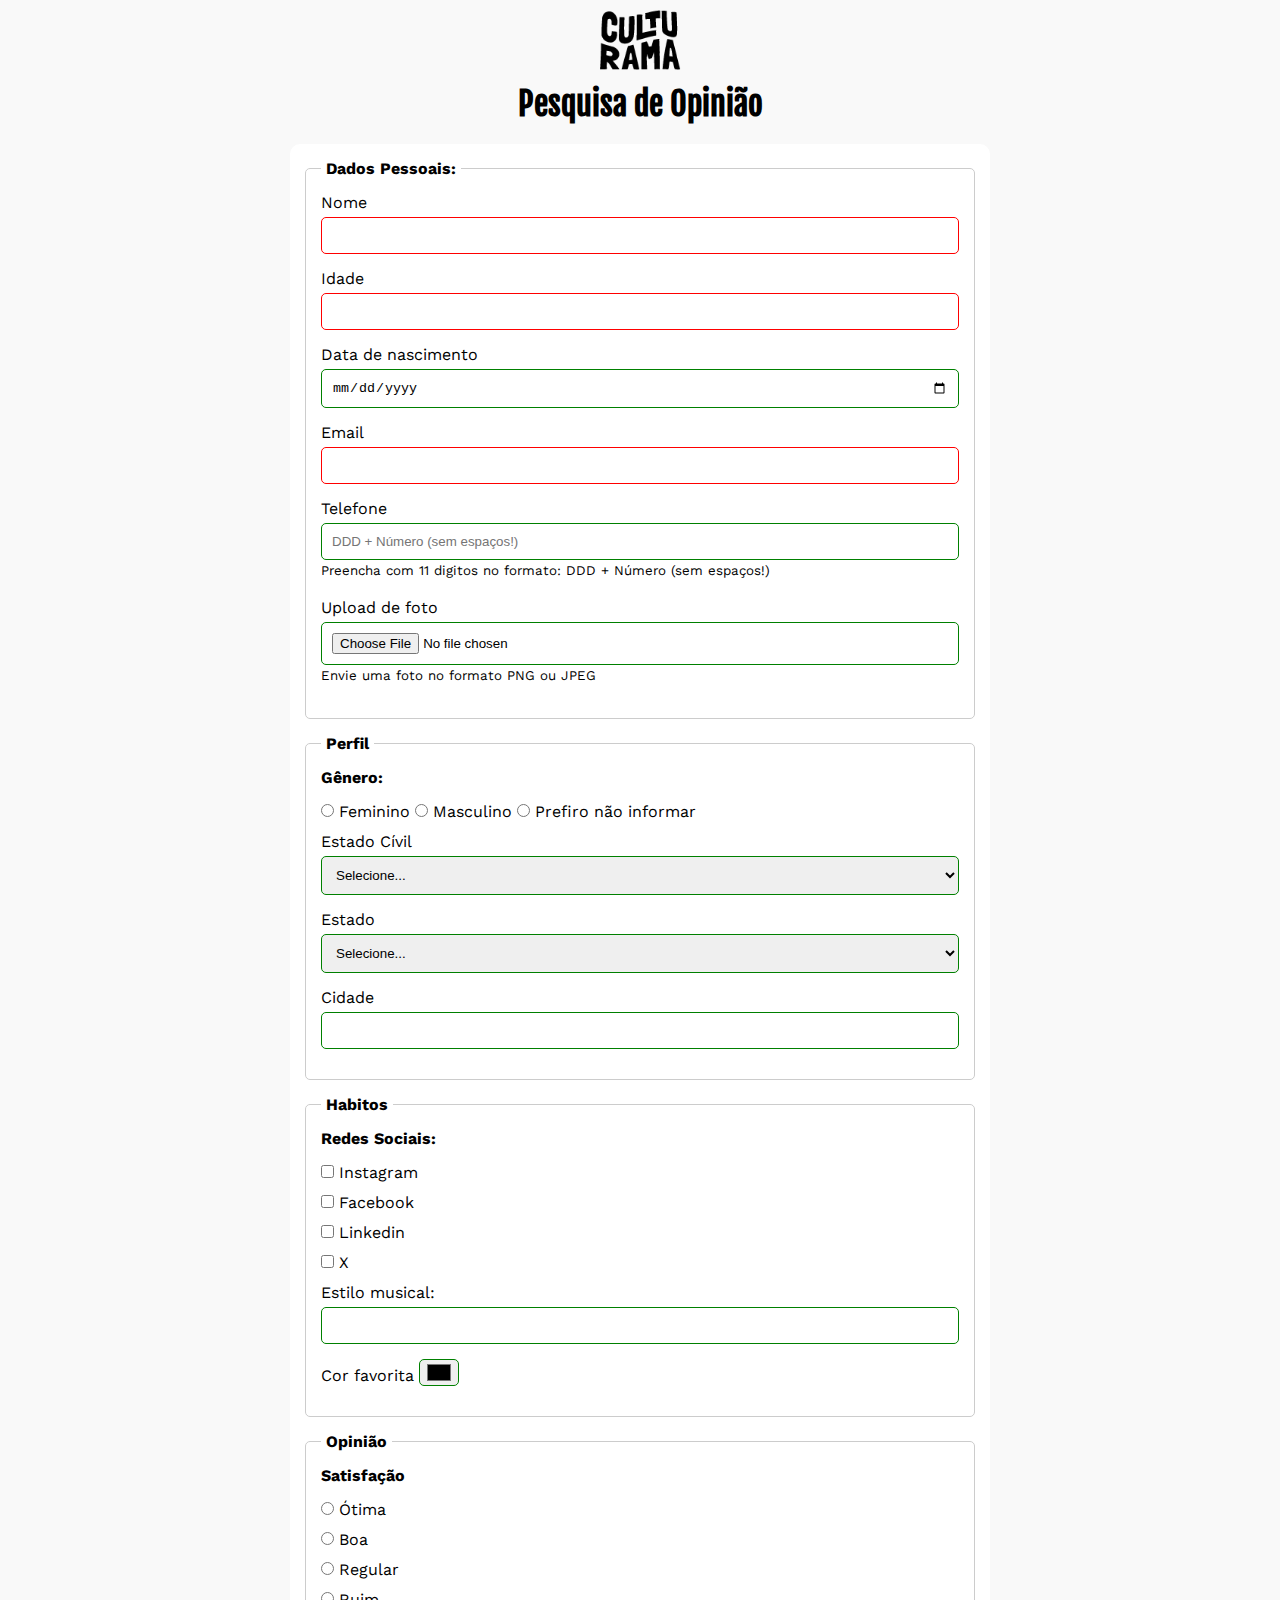
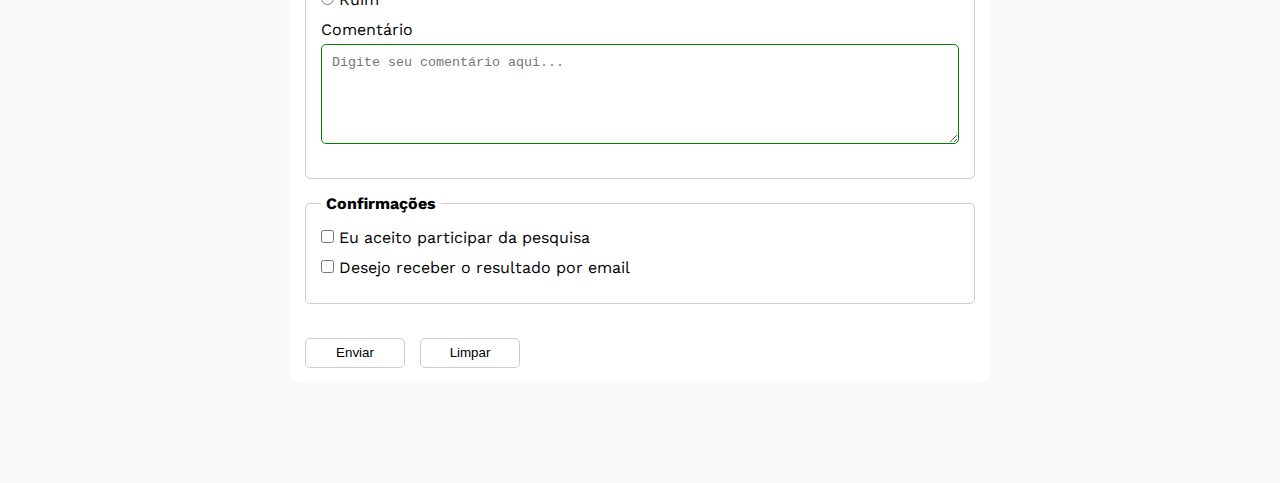
<file: index.html>
<!DOCTYPE html>
<html lang="pt-br">
  <head>
    <meta charset="UTF-8" />
    <meta name="viewport" content="width=device-width, initial-scale=1.0" />
    <link rel="shortcut icon" href="culturama-favico.png" type="image/x-icon" />
    <link rel="preconnect" href="https://fonts.googleapis.com" />
    <link rel="preconnect" href="https://fonts.gstatic.com" crossorigin />
    <link
      href="https://fonts.googleapis.com/css2?family=Fjalla+One&family=Work+Sans&display=swap"
      rel="stylesheet"
    />
    <link rel="stylesheet" href="css/style.css" />
    <title>Pesquisa Culturama</title>
  </head>
  <body>
    <main>
      <header>
        <img src="img/logo-culturama.png" alt="Logo da Culturama" />
        <h1>Pesquisa de Opinião</h1>
      </header>
      <section>
        <form action="sucesso.html" method="get">
          <fieldset>
            <legend>Dados Pessoais:</legend>
            <label for="name">Nome</label>
            <input type="text" name="userName" id="name" required />
            <br />
            <label for="age">Idade</label>
            <input
              type="number"
              name="userAge"
              id="age"
              min="12"
              max="100"
              required
            />
            <br />
            <label for="birthDate">Data de nascimento</label>
            <input id="birthDate" type="date" name="userBirthDate" />
            <br />
            <label for="email">Email</label>
            <input id="email" type="email" name="userEmail" required />
            <br />
            <label for="phone">Telefone</label>
            <input
              type="tel"
              id="phone"
              name="userPhone"
              pattern="[0-9]{11}"
              placeholder="DDD + Número (sem espaços!)"
              maxlength="11"
              aria-describedby="phoneHelp"
            />
            <small id="phoneHelp"
              >Preencha com 11 digitos no formato: DDD + Número (sem
              espaços!)</small
            >
            <br />
            <label for="image">Upload de foto</label>
            <input
              aria-describedby="userImage"
              id="image"
              type="file"
              accept="image/*"
              name="userImage"
            />
            <small id="imageHelp">Envie uma foto no formato PNG ou JPEG</small>
          </fieldset>
          <fieldset>
            <legend>Perfil</legend>
            <p>Gênero:</p>
            <input id="fem" type="radio" name="userGender" value="Feminino" />
            <label for="fem">Feminino</label>
            <input id="masc" type="radio" name="userGender" value="Masculino" />
            <label for="masc">Masculino</label>
            <input
              id="notInformed"
              type="radio"
              name="userGender"
              value="notInformed"
            />
            <label for="notInformed">Prefiro não informar</label>
            <br />
            <label for="status">Estado Cívil</label>
            <select id="status" name="maritalStatus">
              <option value="notInformed">Selecione...</option>
              <option value="Casado">Casado</option>
              <option value="Solteiro">Solteiro</option>
              <option value="Divorciado">Divorciado</option>
              <option value="casado">União Estável</option>
            </select>
            <br />
            <label for="state">Estado</label>
            <select id="state" name="state" required>
              <option value="notInformed">Selecione...</option>
              <option value="AC">Acre</option>
              <option value="AL">Alagoas</option>
              <option value="AP">Amapá</option>
              <option value="AM">Amazonas</option>
              <option value="BA">Bahia</option>
              <option value="CE">Ceará</option>
              <option value="DF">Distrito Federal</option>
              <option value="ES">Espírito Santo</option>
              <option value="GO">Goiás</option>
              <option value="MA">Maranhão</option>
              <option value="MT">Mato Grosso</option>
              <option value="MS">Mato Grosso do Sul</option>
              <option value="MG">Minas Gerais</option>
              <option value="PA">Pará</option>
              <option value="PB">Paraíba</option>
              <option value="PR">Paraná</option>
              <option value="PE">Pernambuco</option>
              <option value="PI">Piauí</option>
              <option value="RJ">Rio de Janeiro</option>
              <option value="RN">Rio Grande do Norte</option>
              <option value="RS">Rio Grande do Sul</option>
              <option value="RO">Rondônia</option>
              <option value="RR">Roraima</option>
              <option value="SC">Santa Catarina</option>
              <option value="SP">São Paulo</option>
              <option value="SE">Sergipe</option>
              <option value="TO">Tocantins</option>
              <option value="EX">Estrangeiro</option>
            </select>
            <label for="city">Cidade</label>
            <input id="city" type="text" name="userCity" />
          </fieldset>
          <fieldset>
            <legend>Habitos</legend>
            <p>Redes Sociais:</p>
            <input
              id="instagram"
              type="checkbox"
              name="social"
              value="instagram"
            />
            <label for="instagram">Instagram</label>
            <br />
            <input
              id="facebook"
              type="checkbox"
              name="social"
              value="facebook"
            />
            <label for="facebook">Facebook</label>
            <br />
            <input
              id="linkedin"
              type="checkbox"
              name="social"
              value="linkedin"
            />
            <label for="linkedin">Linkedin</label>
            <br />
            <input id="x" type="checkbox" name="social" value="x" />
            <label for="x">X</label>
            <br />
            <label for="musicStyle">Estilo musical:</label>
            <input
              list="stylesTypes"
              type="text"
              name="userMusicStyle"
              id="musicStyle"
            />
            <datalist id="stylesTypes">
              <option value="Rock"></option>
              <option value="Pop"></option>
              <option value="Samba"></option>
              <option value="Sertanejo"></option>
            </datalist>
            <br />
            <label for="favoriteColor">Cor favorita</label>
            <input id="favoriteColor" type="color" name="userFavoriteColor" />
          </fieldset>
          <fieldset>
            <legend>Opinião</legend>
            <p>Satisfação</p>
            <input
              id="otima"
              name="userSatisfation"
              type="radio"
              value="otima"
            />
            <label for="otima">Ótima</label>
            <br />
            <input id="boa" name="userSatisfation" type="radio" value="boa" />
            <label for="boa">Boa</label>
            <br />
            <input
              id="regular"
              name="userSatisfation"
              type="radio"
              value="regular"
            />
            <label for="regular">Regular</label>
            <br />
            <input id="ruim" name="userSatisfation" type="radio" value="ruim" />
            <label for="ruim">Ruim</label>

            <br />

            <label for="comment">Comentário</label>
            <br />
            <textarea
              placeholder="Digite seu comentário aqui..."
              name="userComment"
              id="comment"
            ></textarea>
          </fieldset>
          <fieldset>
            <legend>Confirmações</legend>
            <input
              type="checkbox"
              name="userLgpd"
              id="userLgpdTerm"
              value="accepted"
              required
            />
            <label for="userLgpdTerm">Eu aceito participar da pesquisa</label>
            <br />
            <input
              type="checkbox"
              name="userGetResult"
              id="getResult"
              value="accepted"
            />
            <label for="userGetResult"
              >Desejo receber o resultado por email</label
            >
          </fieldset>
          <br />
          <button type="submit" aria-label="Enviar dados do formulário">
            Enviar
          </button>
          <button type="reset" aria-label="Limpar dados do formulário">
            Limpar
          </button>
        </form>
      </section>
    </main>
  </body>
</html>
</file>
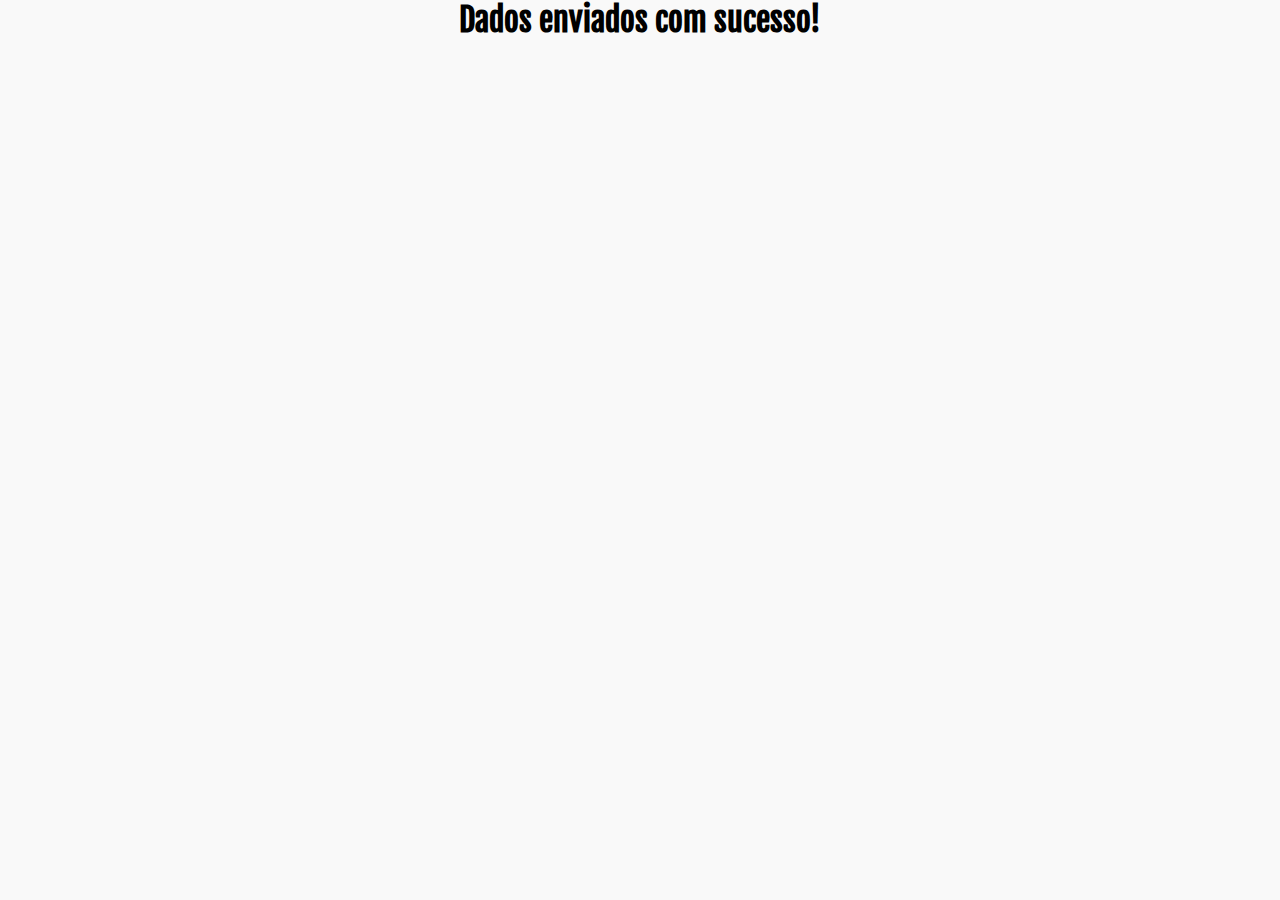
<file: sucesso.html>
<!DOCTYPE html>
<html lang="pt-br">
  <head>
    <meta charset="UTF-8" />
    <meta name="viewport" content="width=device-width, initial-scale=1.0" />
    <link rel="shortcut icon" href="culturama-favico.png" type="image/x-icon" />
    <link rel="preconnect" href="https://fonts.googleapis.com" />
    <link rel="preconnect" href="https://fonts.gstatic.com" crossorigin />
    <link
      href="https://fonts.googleapis.com/css2?family=Fjalla+One&family=Work+Sans&display=swap"
      rel="stylesheet"
    />
    <link rel="stylesheet" href="css/style.css" />
    <title>Pesquisa Culturama</title>
  </head>
  <body>
    <h1 role="alert">Dados enviados com sucesso!</h1>
  </body>
</html>
</file>
<file: css/style.css>
* {
  margin: 0;
  padding: 0;
  box-sizing: border-box;
}

body {
  background-color: #f9f9f9;
  font-family: "Work Sans", sans-serif;
}

main {
  width: 100%;
  max-width: 700px;
  margin: 0 auto;
}

header {
  text-align: center;
  margin-bottom: 20px;
}

img {
  width: 100px;
}

h1 {
  text-align: center;
  font-family: "Fjalla One", sans-serif;
}

form {
  background-color: #ffffff;
  padding: 15px;
  border-radius: 10px;
  margin-bottom: 100px;
}

fieldset {
  padding: 15px;
  border: 1px solid #cccccc;
  border-radius: 5px;
  margin-bottom: 15px;
}

legend {
  font-size: 16px;
  font-weight: bold;
  padding: 0 5px;
}

label {
  display: inline-block;
  margin-bottom: 5px;
}

p {
  margin-bottom: 15px;
  font-weight: bold;
}

input,
select,
textarea {
  width: 100%;
  padding: 10px;
  margin-bottom: 15px;
  border: 1px solid #cccccc;
  border-radius: 5px;
}

textarea {
  min-height: 100px;
}

input[type="radio"],
input[type="checkbox"] {
  width: auto;
}

input[type="color"] {
  width: 40px;
  padding: 0 5px;
}

input[type="tel"],
input[type="file"] {
  margin-bottom: 0;
}

small {
  display: inline-block;
  margin-bottom: 20px;
}

input:invalid,
select:invalid,
textarea:invalid {
  border-color: red;
}

input:valid,
select:valid,
textarea:valid {
  border-color: green;
}

button {
  width: 100px;
  height: 30px;
  margin-right: 10px;
  background-color: #ffffff;
  border: 1px solid #cccccc;
  border-radius: 5px;
  cursor: pointer;
}

button[type="submit"]:hover {
  background-color: green;
  color: #ffffff;
}

button[type="reset"]:hover {
  background-color: orangered;
  color: #ffffff;
}
</file>
